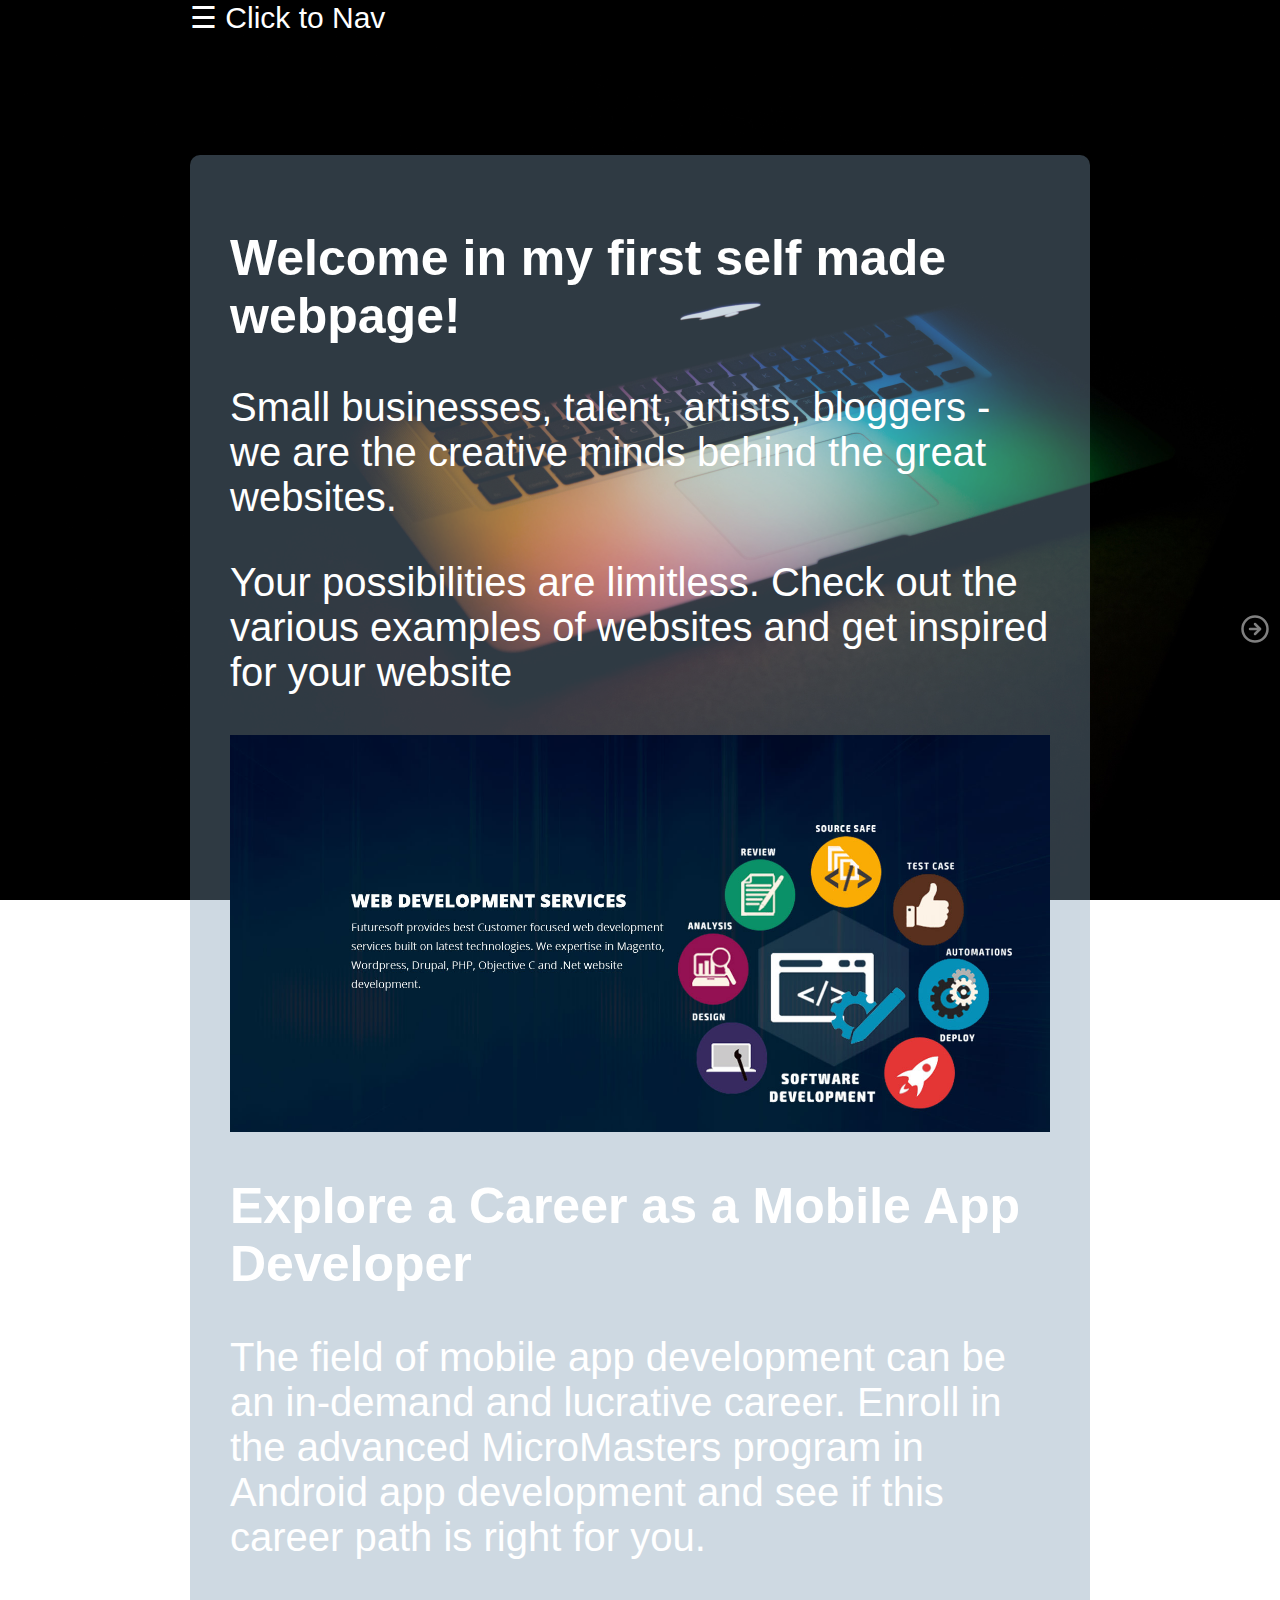
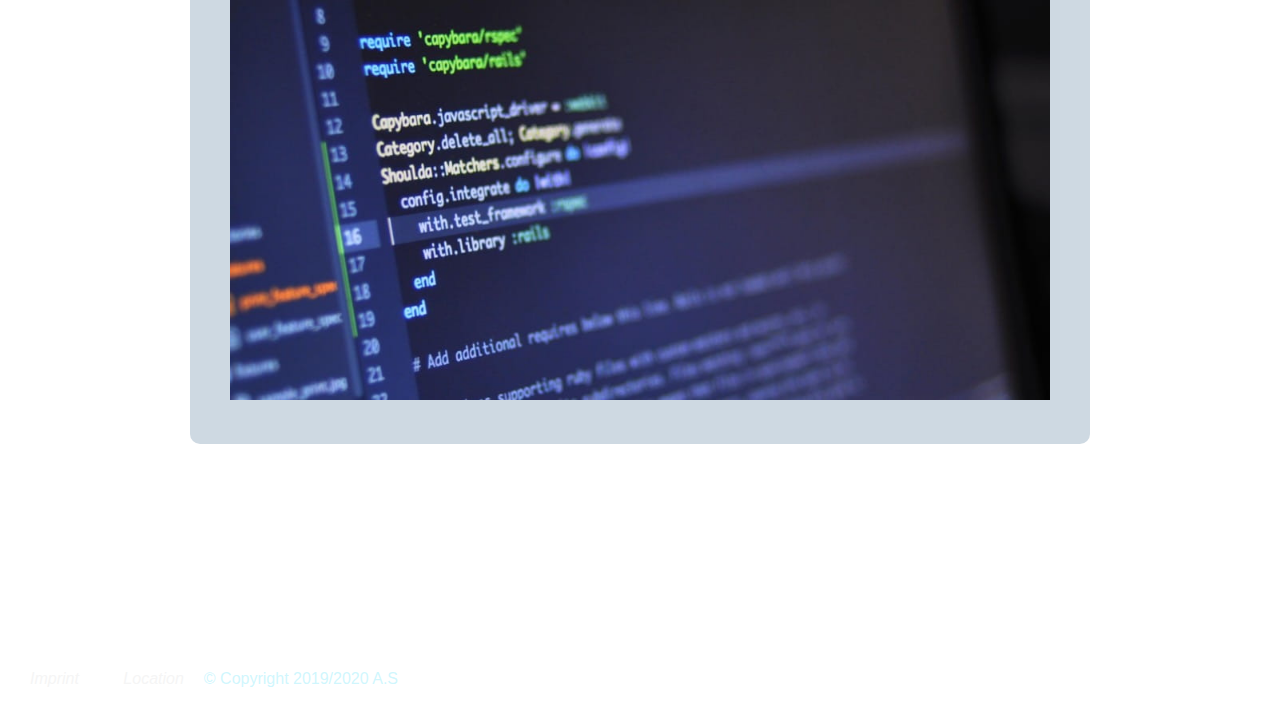
<file: index.html>
<!DOCTYPE html>
<html lang="en">

<head>
    <meta charset="UTF-8">
    <meta name="viewport" content="width=device-width, initial-scale=1.0">
    <meta http-equiv="X-UA-Compatible" content="ie=edge">
    
    <link rel="stylesheet" href="style.css">
    <link rel="/stylesheets/contact.css" href="style.css">


    <title>DCI finalProject from A.S </title>
</head>


<body>

    <!-- the slide bar  -->
    
    <div id="myNav" class="overlay">
        <a href="javascript:void(0)" class="closebtn" onclick="closeNav()">×</a>
        <div class="overlay-content">
        <a href="index.html">Homepage</a>
        <a href="portfolio.html">Portfolio</a>
        <a href="contact.html">contact</a>
        </div> 
            
    </div>
    <span style="font-size:30px; color: white;   cursor: pointer" onclick="openNav()">&#9776; Click to Nav</span>
    
<!-- --------------------------------------- -->

        
 


       
    <main>
        <div id="mainbg">
            <aside>
                <div>
                  <li> <a href="portfolio.html"> <img src="img/arrow-right-circle.svg" alt=""> </a>
                  </li>
                </div>
                
            </aside>
            
           
            
            <h1>
                Welcome  in my first self made webpage!
            </h1>
            <p> Small businesses, talent, artists, bloggers - we are the creative minds behind the great websites. </p>
            <p>Your possibilities are limitless. Check out the various examples of websites and get inspired for your website</p>

        </div>

       <div class="hero">

        <img src="img/Web-Development-Services.jpg" alt="">
        <h2>Explore a Career as a Mobile App Developer
        </h2>
        <p>The field of mobile app development can be an in-demand and lucrative career. Enroll in the advanced MicroMasters program in Android app development and see if this career path is right for you.
        </p>
        <img src="img/web script.jpg" alt="">
       </div>

    </main>



    <footer>
        <nav>
            <ul>
                <li><a href="">Imprint</a></li>
                <li><a href="Location.html">Location</a></li>
            </ul>
        </nav>
        <div id="copyright">
            &copy; Copyright 2019/2020 A.S
        </div>

    </footer>


    <!-- script for the slide bar -->
    <script> 
    
     function openNav() { document.getElementById("myNav") .style.height="100%"; } function closeNav() { document.getElementById("myNav") .style.height = "0%"; } 
            
     </script>



    
</body>

</html>
</file>
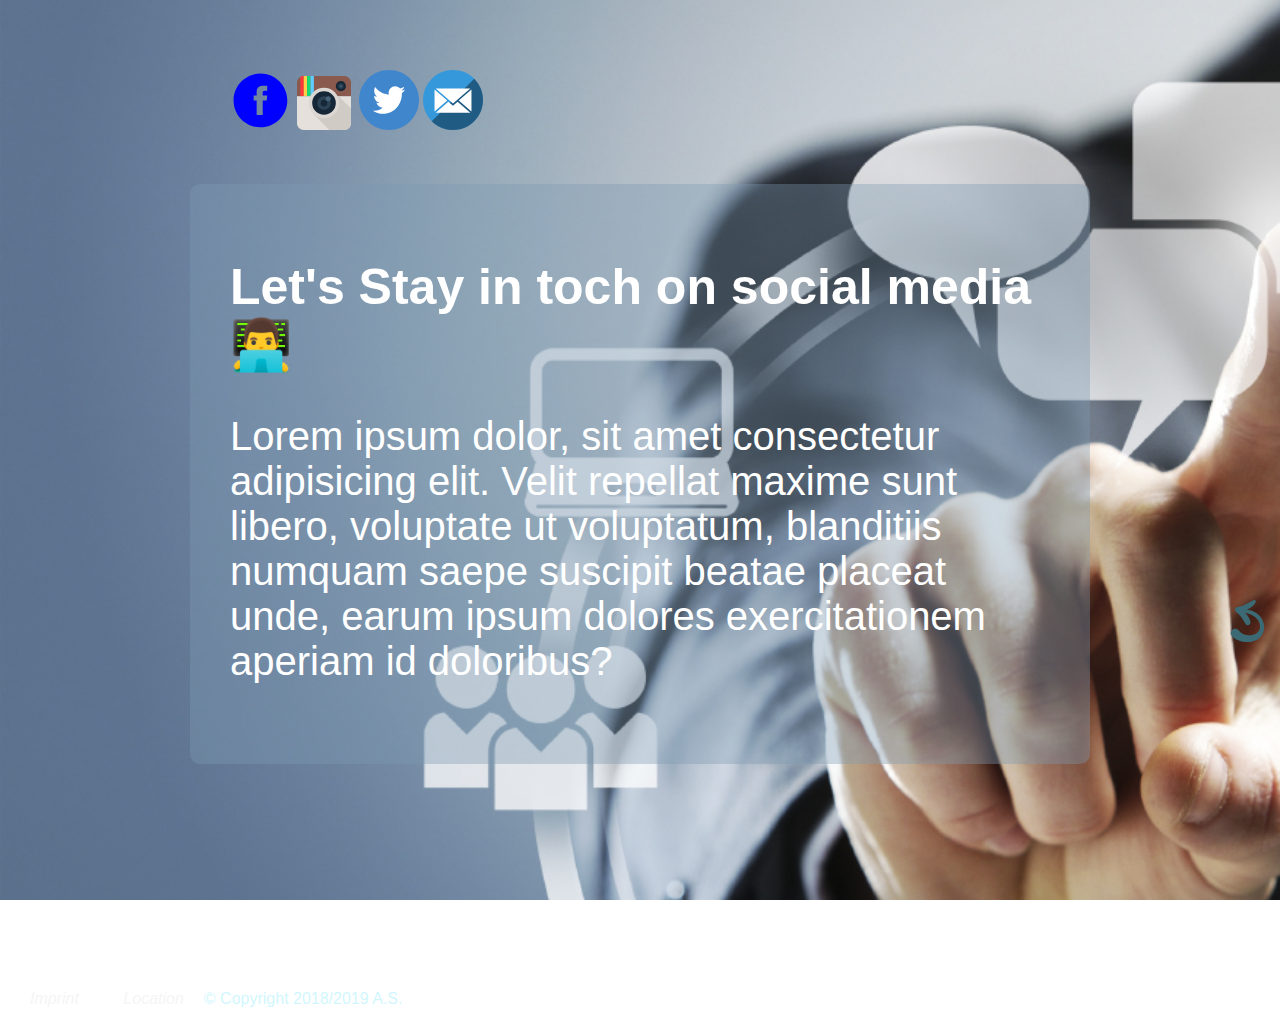
<file: contact.html>
<!DOCTYPE html>
<html lang="en">

<head>
    <meta charset="UTF-8">
    <meta name="viewport" content="width=device-width, initial-scale=1.0">
    <meta http-equiv="X-UA-Compatible" content="ie=edge">
    <link rel="stylesheet" href="style.css">
    <title>DCI finalProject from A.S </title>

    <style>
    
        aside{
            position: fixed;
            bottom: 250px;
            right: 10px;
            width:45px;
            }

    </style>

</head>


<body class="contactbody">

     
    <div class="popup"
    onclick="myFunction()">
    <img src="img/iconfinder_facebook_circle_color_107175.svg" alt="">
     <span class ="popuptext"
    id = "myPopup">facebook</span>
    </div>

      
    <div class="popup"
    onclick="myFunction()">
    <img src="img/iconfinder_Instagram_381384.svg" alt="">
     <span class ="popuptext"
    id = "myPopup2">Instagram</span>
    </div>

      
    <div class="popup"
    onclick="myFunction()">
    <img src="img/iconfinder_twitter_287523.svg" alt="">
     <span class ="popuptext"
    id = "myPopup3">Twitter</span>
    </div>


       
    <div class="popup"
    onclick="myFunction()">
    <img src="img/iconfinder_mail_287734.svg" alt="">
     <span class ="popuptext"
    id = "myPopup4">Mail</span>
    </div>






   




    <main>
        <div class="contactaside">
                <aside>
                    <div>
                     <li><a href="index.html"><img src="img/go back.svg" alt=""> </a></li>
                    </div>  
                   
                </aside>
            
           
            
            <h1>
                    Let's Stay in toch on social media👨‍💻
            </h1>
            <p>Lorem ipsum dolor, sit amet consectetur adipisicing elit. Velit repellat maxime sunt libero,
                voluptate
                ut voluptatum, blanditiis numquam saepe suscipit beatae placeat unde, earum ipsum dolores
                exercitationem aperiam id doloribus?</p>
        </div>

       

    </main>


    <footer class="contactfooter">
        <nav>
            <ul>
                <li><a href="">Imprint</a></li>
                <li><a href="Location.html">Location</a></li>
            </ul>
        </nav>

        <div id="copyright">
            &copy; Copyright 2018/2019 A.S.
        </div>
        
        
    </footer>


<!-- popup -->
<script> 
function myFunction() {
    var popup = document.getElementById
    ('myPopup');
  
    popup.classList.toggle('show');
  }
</script>
    
</body>

</html>
</file>
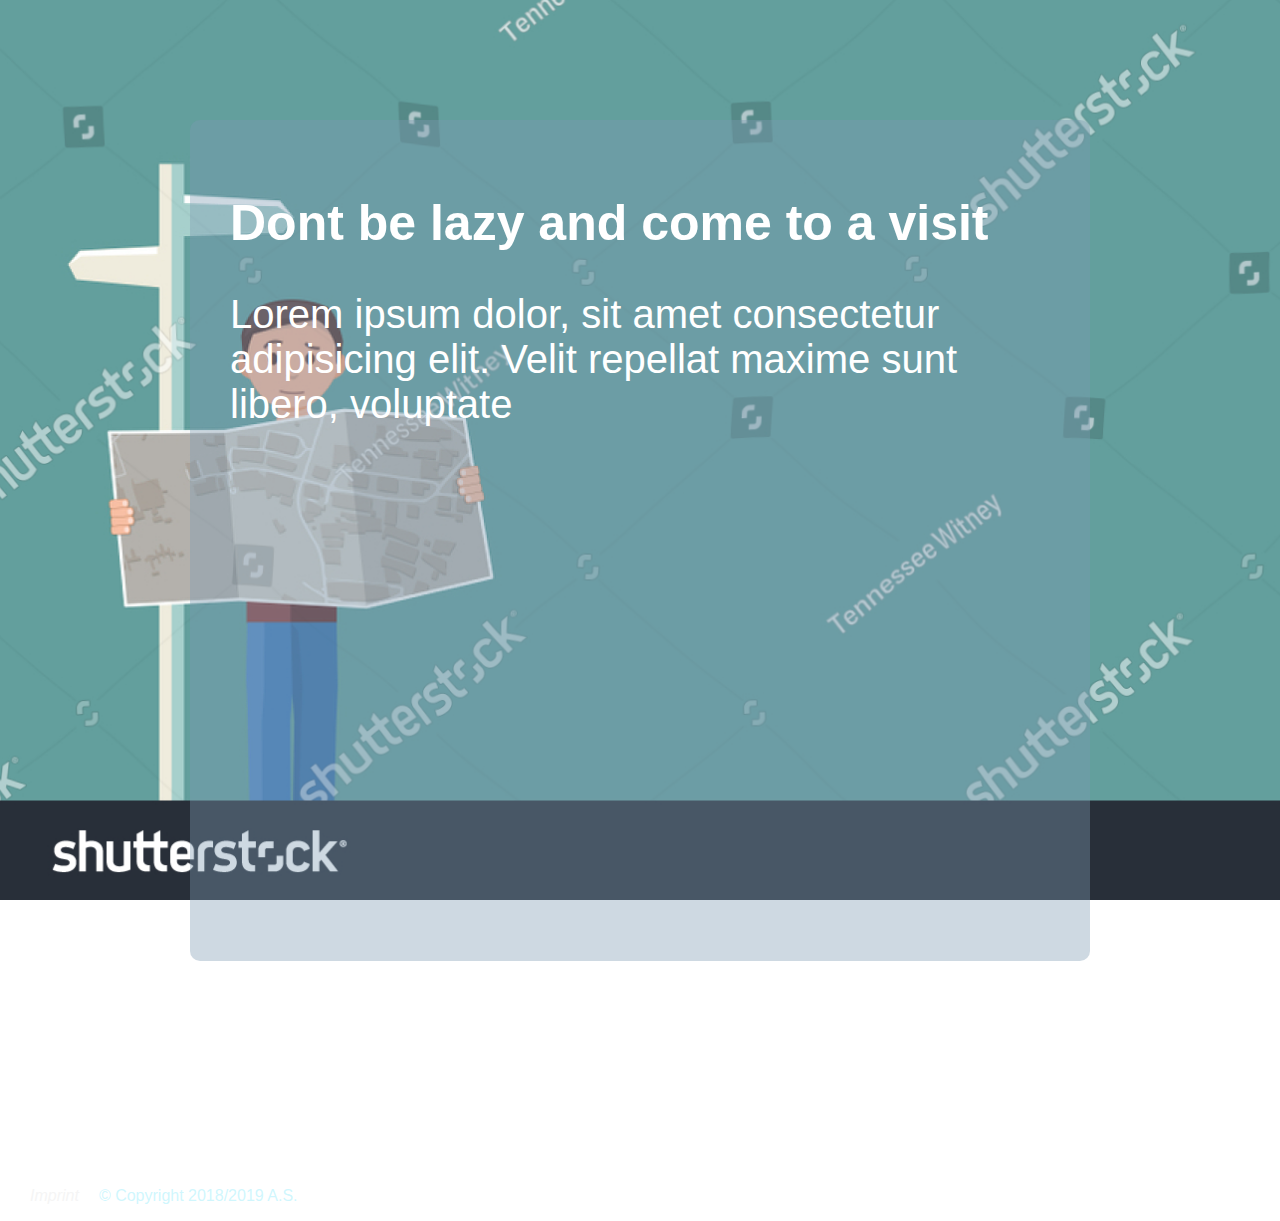
<file: Location.html>
<!DOCTYPE html>
<html lang="en">

<head>
    <meta charset="UTF-8">
    <meta name="viewport" content="width=device-width, initial-scale=1.0">
    <meta http-equiv="X-UA-Compatible" content="ie=edge">
    <link rel="stylesheet" href="style.css">
    <title>Location-DCI finalProject from A.S </title>
</head>


<body class="locationbody">

     

    <main>

        <div>
            <h1>
               Dont be lazy and come to a visit
            </h1>
            <p>Lorem ipsum dolor, sit amet consectetur adipisicing elit. Velit repellat maxime sunt libero, voluptate
                </p>
        </div>
       
        <div>
             
        <iframe src="https://www.google.com/maps/embed?pb=!1m10!1m8!1m3!1d37930.21110913208!2d9.980036!3d53.5463741!3m2!1i1024!2i768!4f13.1!5e0!3m2!1sen!2sde!4v1545402603641" width="600" height="450" frameborder="0" style="border:0" allowfullscreen></iframe>
        </div>


    </main>

    <footer>
        <nav>
            <ul>
                <li><a href="imprint.html">Imprint</a></li>
               
            </ul>
        </nav>

        <div id="copyright">
            &copy; Copyright 2018/2019 A.S.
        </div>


    </footer>



    
</body>

</html>
</file>
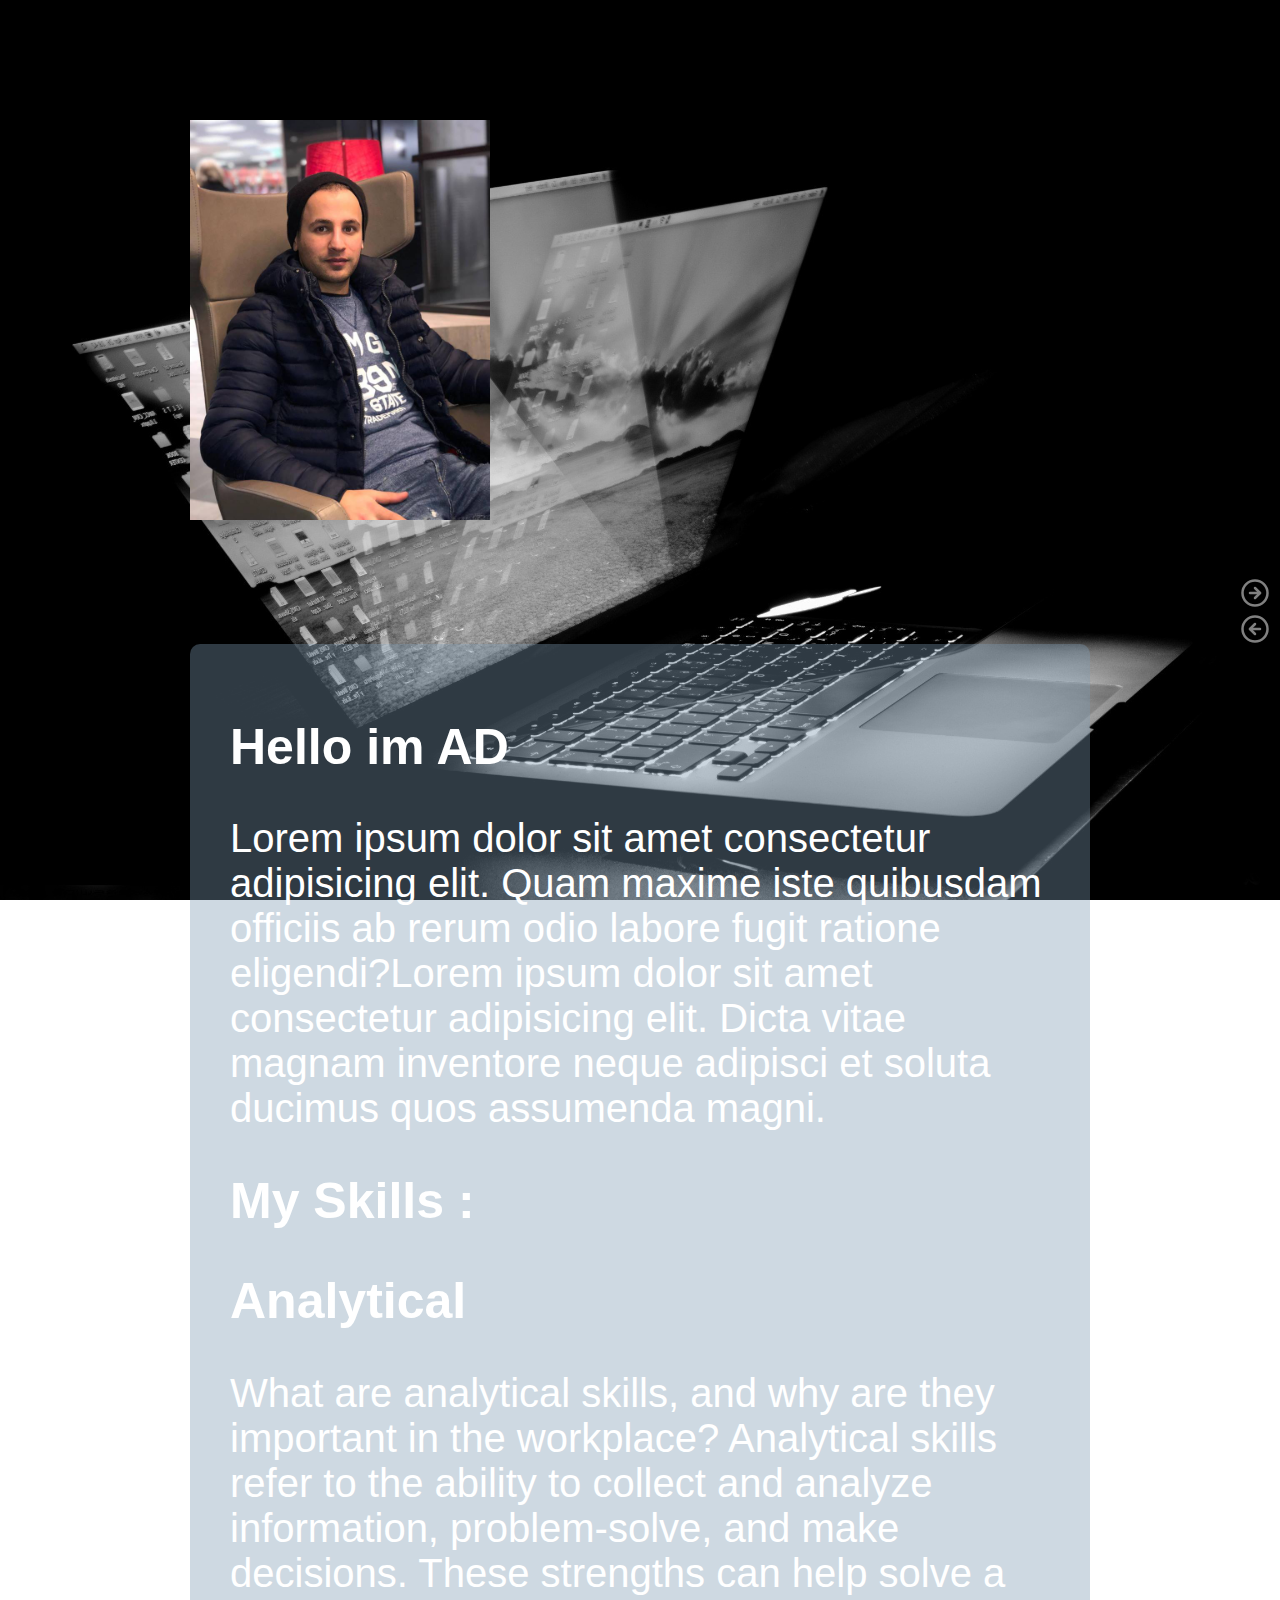
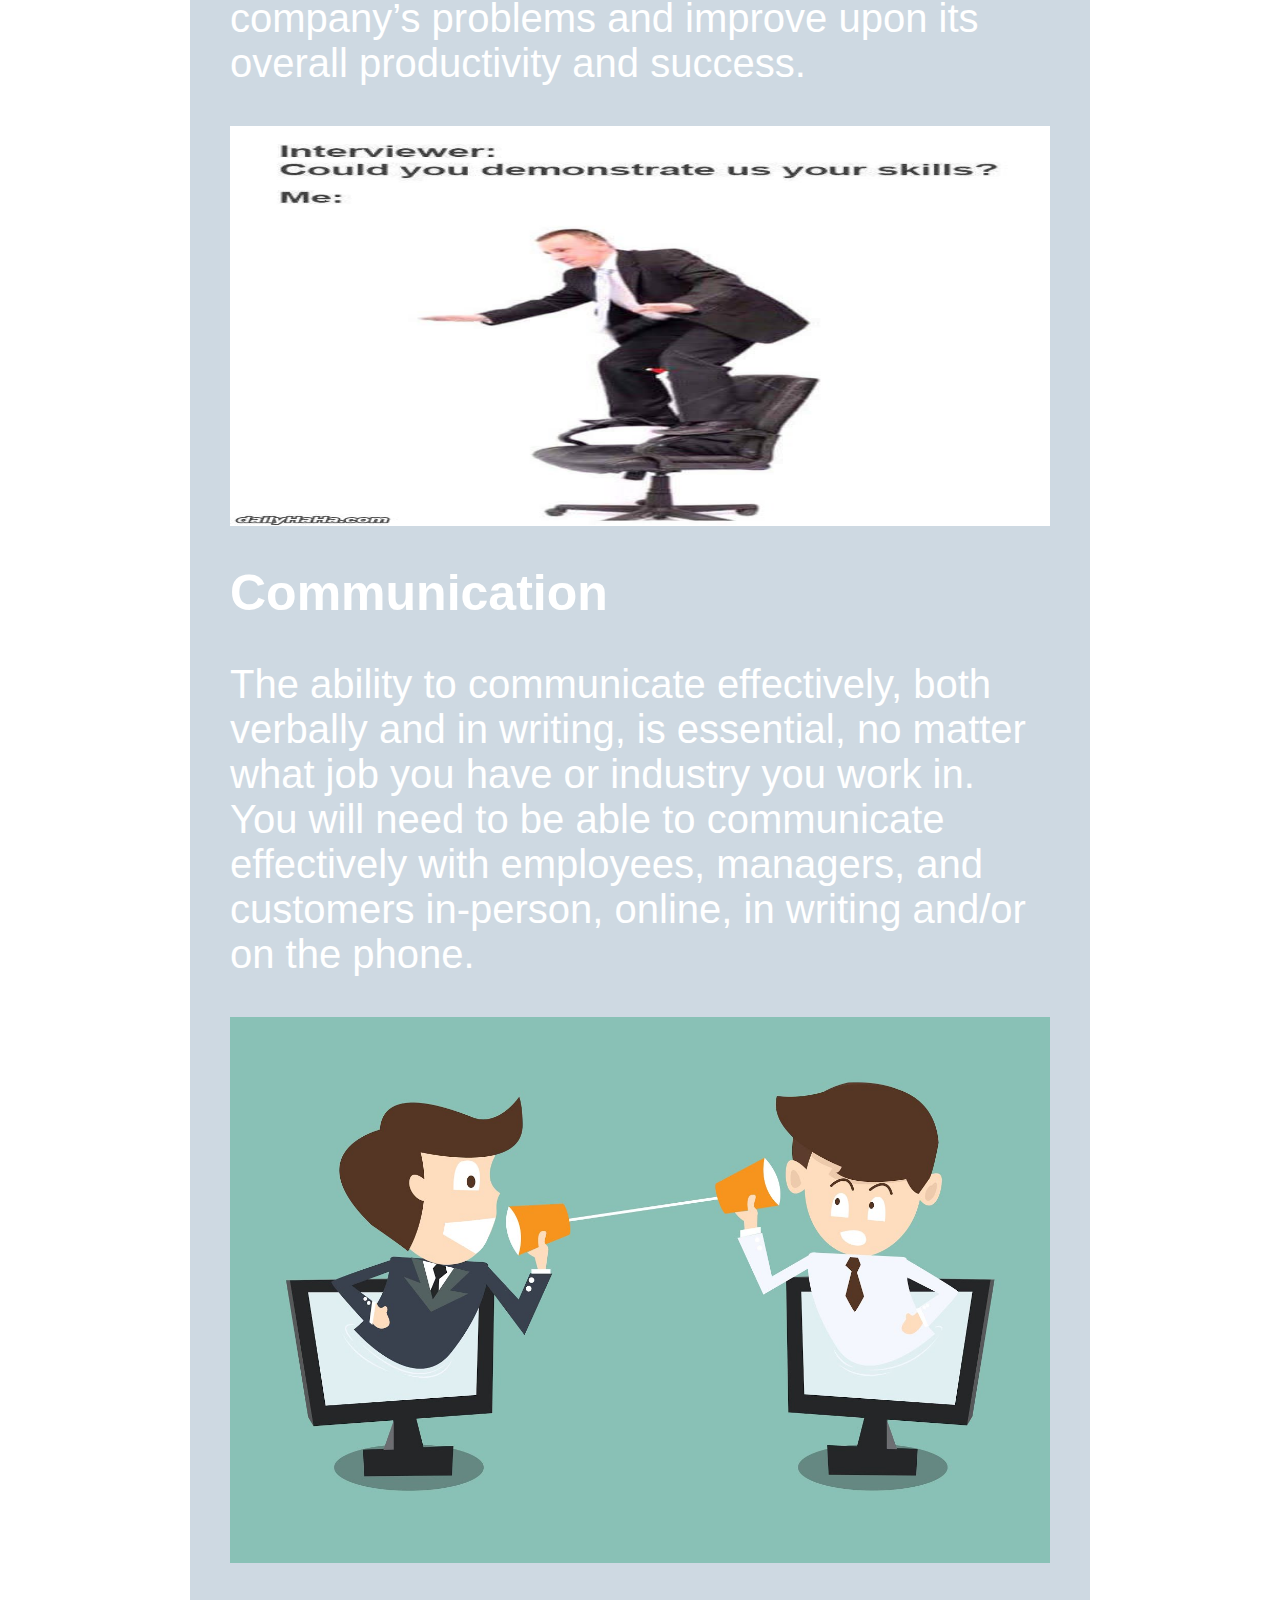
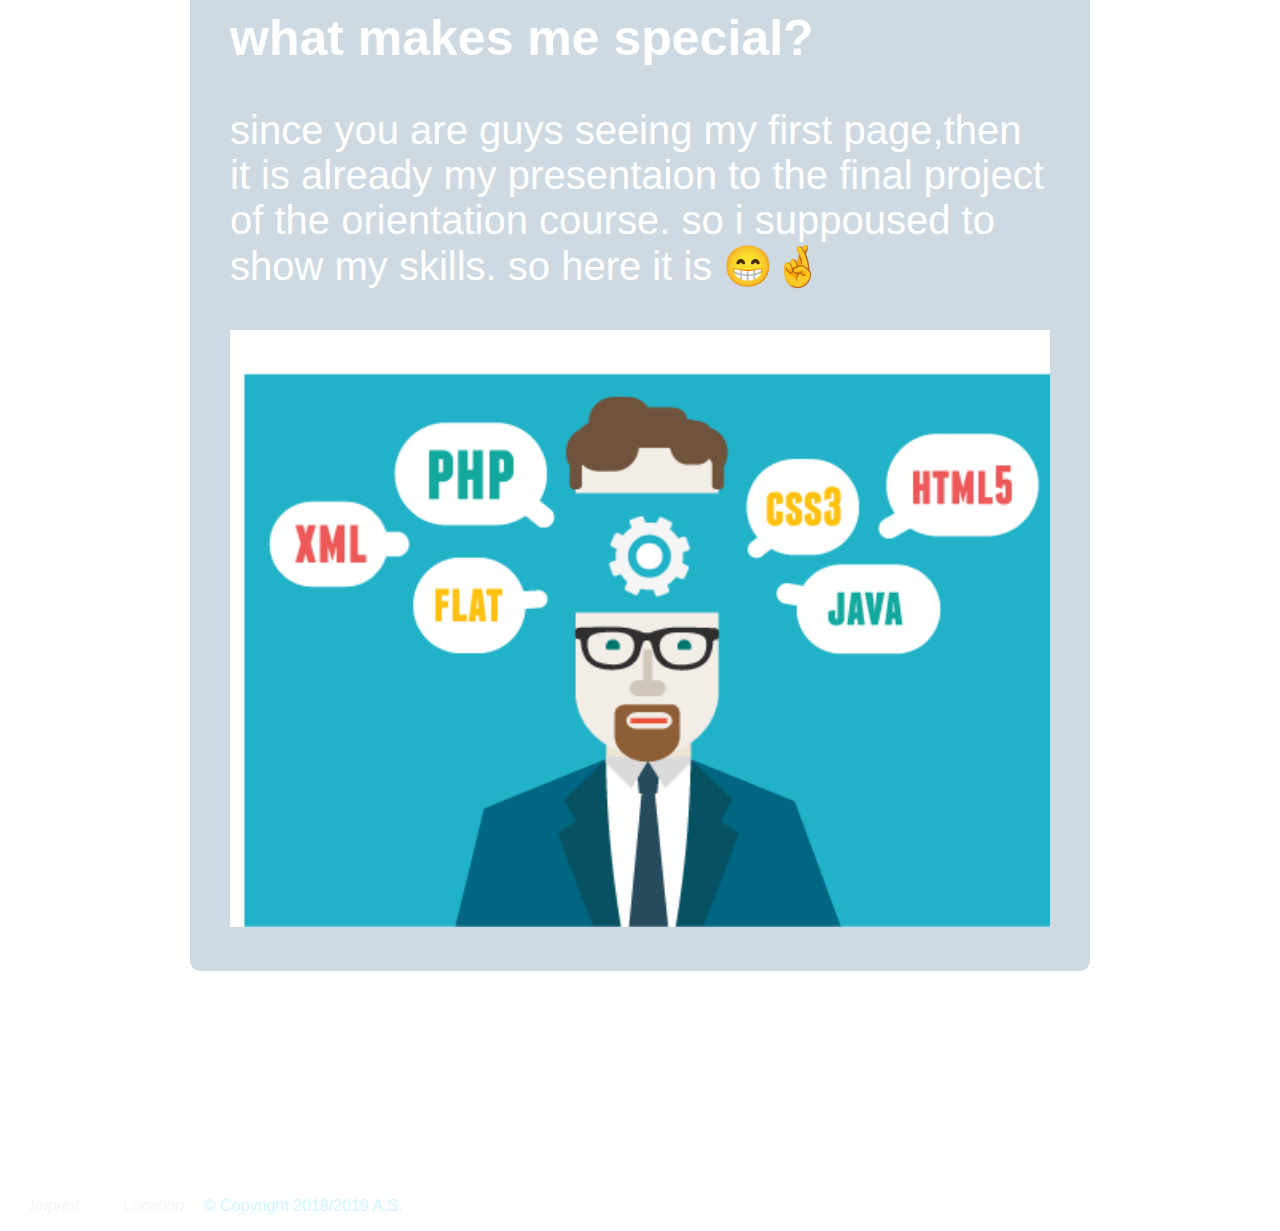
<file: portfolio.html>
<!DOCTYPE html>
<html lang="en">

<head>
    <meta charset="UTF-8">
    <meta name="viewport" content="width=device-width, initial-scale=1.0">
    <meta http-equiv="X-UA-Compatible" content="ie=edge">
    <link rel="stylesheet" href="style.css">
    <title>DCI finalProject from A.S </title>
   
   

    <style>

    header{
     position: -webkit-sticky; 
    position: sticky;
    top: 0;
    }
    .adimg{
        padding-top: 120px;
    }
    </style>

</head>


<body class="portfoliobody">
    
    

        <div class="adimg">
         <img src="img/ad.jpg" alt="Cinque Terre" width="300" height="400">

        </div>

    <main>
        <div id="mainbg">
            <aside>
                <div class="right">
                        <li><a href="contact.html"><img src="img/arrow-right-circle.svg" alt=""> </a></li>
                </div>
                <div class="left">
                    <li><a href="index.html "><img src="img/arrow-left-circle.svg" alt=""> </a></li>
                </div>
             
            </aside>
            
           
            
            <h1>
                Hello im AD
                
            </h1>
            <p>Lorem ipsum dolor sit amet consectetur adipisicing elit. Quam maxime iste quibusdam officiis ab rerum odio labore fugit ratione eligendi?Lorem ipsum dolor sit amet consectetur adipisicing elit. Dicta vitae magnam inventore neque adipisci et soluta ducimus quos assumenda magni. </p>
        </div>

        
        <div class="h2">
            <h2>
            My Skills :
            </h2>
            <h2>Analytical</h2>
            
            <p>
                    What are analytical skills, and why are they important in the workplace? Analytical skills refer to the ability to collect and analyze information, problem-solve, and make decisions. These strengths can help solve a company’s problems and improve upon its overall productivity and success.
            </p>
           <img src="img/demonstrate_your_skills.jpg"  width="600" height="400">
        </div>

        <div class="h3">
          <h1>
            Communication  
          </h1>
           <p> The ability to communicate effectively, both verbally and in writing, is essential, no matter what job you have or industry you work in. You will need to be able to communicate effectively with employees, managers, and customers in-person, online, in writing and/or on the phone. </p>
           <img src="img/cm.jpg">
           <h2>what makes me special?</h2>
           
            <p>since you are guys seeing my first page,then it is already my presentaion to the final project of the orientation course.
            so i suppoused to show my skills.
            so here it is 😁🤞</p>
            <img src="img/skills.png" alt="">

        </div> 



    </main>



    <footer>
        <nav>
            <ul>
                <li><a href="">Imprint</a></li>
                <li><a href="Location.html">Location</a></li>
            </ul>
        </nav>

        <div id="copyright">
            &copy; Copyright 2018/2019 A.S.
        </div>
    </footer>
        




</body>

</html>
</file>
<file: style.css>
body {
    background-image: url(img/Colors-of-Apple-MAC.jpg);
    background-size: cover;
    background-repeat: no-repeat;
    background-attachment: fixed;
    width: 900px;
    margin: 0 auto;
    font-family: 'Trebuchet MS', 'Lucida Sans Unicode', 'Lucida Grande', 'Lucida Sans', Arial, sans-serif;
    
    flex-wrap: wrap;
    

}


a {
    text-decoration: none;
    color: whitesmoke;
    font-size: 22px;
    font-style: italic;
}
.adimg{
position : relative;
max-width: 300px;
  
}


main {

background-color: rgba(124, 153, 177, 0.377);
    color: white;
    margin-top: 120px;
    
    padding: 40px;
    border-radius: 10px;
}
.uimg{
    border: 2px solid rgba(51, 255, 0, 0.472);
background-color: rgba(0, 255, 255, 0.424);


}
img{
    width: 100%;
}

#mainbg {
  position: relative;
    
}


nav ul li {
    list-style: none;
}

header nav ul{
    display: flex;
    justify-content: space-between;  
    
}

footer {
    display: flex;
    align-items: center;
    font-size: 16px;
    position: relative;
    bottom: -210px;
    right: 220px;
}

footer a {
    font-size: 16px;
}

footer nav ul li {
    display: inline-block;
    margin: 0 20px;
}

aside{
    position: fixed;
    bottom: 250px;
    right: 10px;
    width: 30px;
    
}

main li{
     list-style: none;
 }


 

#copyright{
   color:  rgba(180, 242, 253, 0.644);

}
    
body header{
    border-block-end-style:ridge;
    border-color :rgba(180, 242, 253, 0.644);
  
}
#myheader{
    
    position: sticky;
    top: 0;   
}
h1{
    font-family: 'Franklin Gothic Medium', 'Arial Narrow', Arial, sans-serif;
    font-size: 50px;
}
p{
    font-family:'Lucida Sans', 'Lucida Sans Regular', 'Lucida Grande', 'Lucida Sans Unicode', Geneva, Verdana, sans-serif;
    font-size: 40px;
}
.h1img{
    position : relative;
    max-width: 800px;

}
h2{
    font-size:50px;
}

.portfoliobody{
    background: url(img/reading\ cat.jpg);
    background-size: cover;
    background-repeat: no-repeat;
    background-attachment: fixed;
    width: 900px;
    margin: 0 auto;

}
.locationbody{
    background: url(img/find\ us\ pic.jpg);
    background-size: cover;
    background-repeat: no-repeat;
    background-attachment: fixed;
    width: 900px;
    margin: 0 auto;

}




@media screen and (max-width: 480px){
    #myheader{
      width:25%;
     } 
 body{
     width:25%;
 }
 h1{
     font-size: 30px;
     
 }
 p{
     font-size: 20px;
 }
     a{
        font-size: 20px;
        margin-right: 20px;

    }
    h2{
        font-size: 30px;
        
    }



}

   

   @media screen and (max-width : 640px) {
    
    body{  
        width:30%;
      }
      

    }
  
  @media screen and (max-width : 1050px) {
    
  body {  
        width: 75%;}
    }

    
 

    

    /* contact page */
    .contactbody{
        background: url(img/Contact-connect.jpg);
        background-size: cover;
        background-repeat: no-repeat;
        background-attachment: fixed;
        width: 900px;
        margin: 0 auto;
    
    }

    .popup{
       width: 60px; 
       position: relative;
       left: -100px;
       bottom: 400px;
    }







    /* the slid bar nav  */ 

    .overlay { height: 0%;
        width: 100%; 
        position: fixed; 
        z-index: 1; 
       top: 0; 
       left: 0;
       background-color: rgb(0,0,0);
       background-color: rgba(0,0,0,0.9);
        overflow-y: hidden;
       transition: 0.5s;
       }
       
       .overlay-content{
       position: relative;
       top: 25%;
       width: 100%;
       text-align: center;
       margin-top: 30px;
       }
       
       .overlay a { 
       padding: 8px;
       text-decoration: none;
       font-size: 36px;
       color: #818181;
       display: block;
       transition: 0.3s;
       } 
             
             
       .overlay a:hover, .overlay a:focus{ 
       
       color: #f1f1f1;
       }
            
       .overlay .closebtn{
       position: absolute;
       top: 20px;
       right: 45px;
       font-size: 60px;
       
       }
       
      
        
       .overlay a {
       font-size: 20px
       } 
       
       .overlay .closebtn {
       font-size: 40px;
       top: 15px;
       right: 35px;
       } 




/* the popups */

.popup {

    position: relative;
     top:70px;
     left: 40px;
    display: inline-block;
    cursor: pointer;
    -webkit-user-select: none;
    -moz-user-select: none;
    -ms-user-select: none;
    user-select: none;
}

.popup .popuptext {
    visibility: hidden;
    width: 160px;
    background-color: #555;
    color: #fff;
    text-align: center;
    border-radius: 6px;
    padding: 8px 0;
    position: absolute;
    z-index: 1;
    bottom: 125%;
    left: 50%;
    margin-left: -80px;
}


.popup .popuptext::after {
    content: "";
    position: absolute;
    top: 100%;
    left: 50%;
    margin-left: -5px;
    border-width: 5px;
    border-style: solid;
    border-color: #555 transparent;
}

.popup .show {
    visibility: visible;
    -webkit-animation: fadeIn 1s;
    animation: fadeIn 1s;
}


@-webkit-keyframes fadeIn {
    from {opacity: 0;}
    to {opacity: 1;}
}

@keyframes fadeIn {
    from {opacity: 0;}
    to {opacity:1 ;}
} 

/* -------------------------------------------- */
</file>
